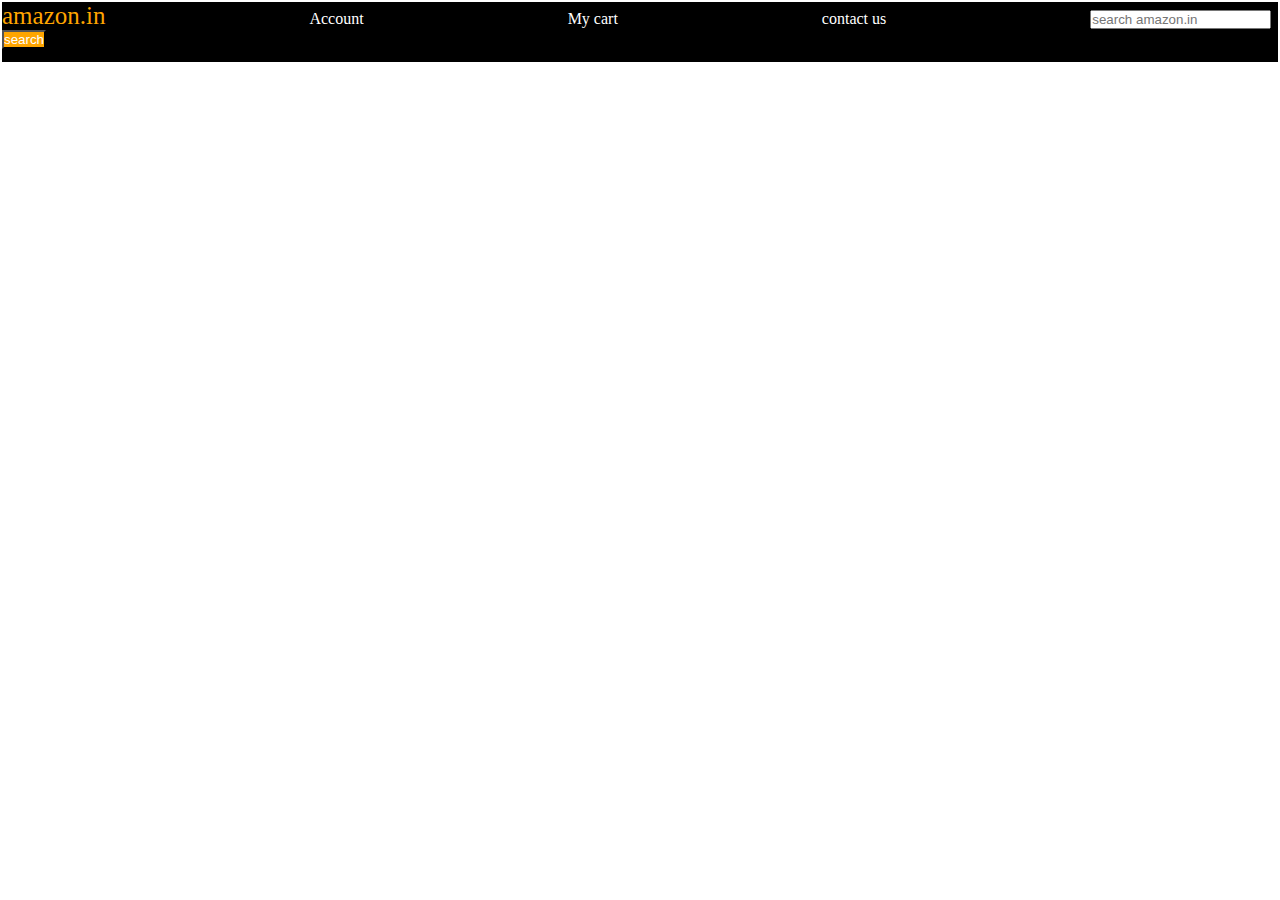
<file: index.html>
<!DOCTYPE html>
<html lang="en">
<head>
    <meta charset="UTF-8">
    <meta name="viewport" content="width=device-width, initial-scale=1.0">
    <title>CSS level 1</title>
    <link rel="stylesheet" href="style.css">
</head>
<body>
        <div id="navbar">
            <a id="one"  href="www.amazon.com">amazon.in</a>
             <a id="two"  href="www.account.com">Account</a>
             <a id="three"  href="www.mycart.com">My cart</a>
            <a id="four" href="www.contactus.com">contact us</a>
            <input id="five" placeholder="search amazon.in">
            <button>search</button>
            
        </div>

    
</body>
</html>
</file>
<file: style.css>
*{
    padding:0;
    margin:0;
    color: white;

}
div{
    height: 60px;
    background-color: black;
    

}
button{
    background-color: orange;
}
a{
    text-decoration: none;
}
#one{
color:orange;
font-size: 25px;
}
#two{
    margin-left: 200px;
}
#three{
    margin-left: 200px;
}
#four{
    margin-left:200px;
}
#five{
    margin-left:200px;
}
#navbar{
    border:2px solid white;
}
</file>
